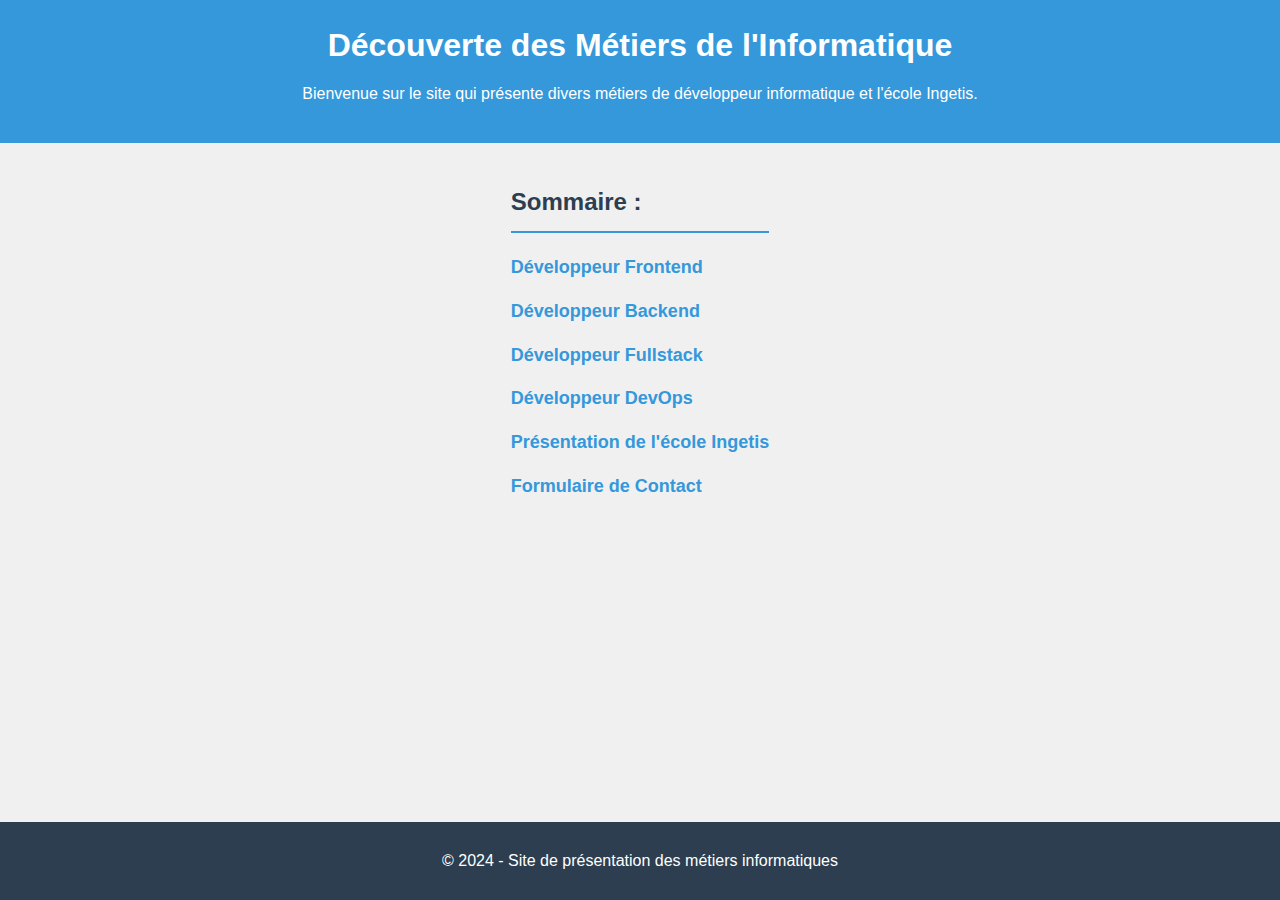
<file: index.html>
<!DOCTYPE html>
<html lang="fr">
<head>
    <meta charset="UTF-8">
    <meta name="viewport" content="width=device-width, initial-scale=1.0">
    <title>Accueil - Métiers de l'informatique</title>
    <link rel="stylesheet" href="index.css">
</head>
<body>
    

    <header>
        <h1>Découverte des Métiers de l'Informatique</h1>
        <p>Bienvenue sur le site qui présente divers métiers de développeur informatique et l'école Ingetis.</p>
    </header>

    <main>
        <section>
            <h2>Sommaire : </h2>
            <ul>
                <li><a href="frontend.html">Développeur Frontend</a></li>
                <li><a href="backend.html">Développeur Backend</a></li>
                <li><a href="fullstack.html">Développeur Fullstack</a></li>
                <li><a href="devops.html">Développeur DevOps</a></li>
                <li><a href="ingetis.html">Présentation de l'école Ingetis</a></li>
                <li><a href="formulaire.html">Formulaire de Contact</a></li>
            </ul>
        </section>
    </main>

    <footer>
        <p>&copy; 2024 - Site de présentation des métiers informatiques</p>
    </footer>
</body>
</html>
</file>
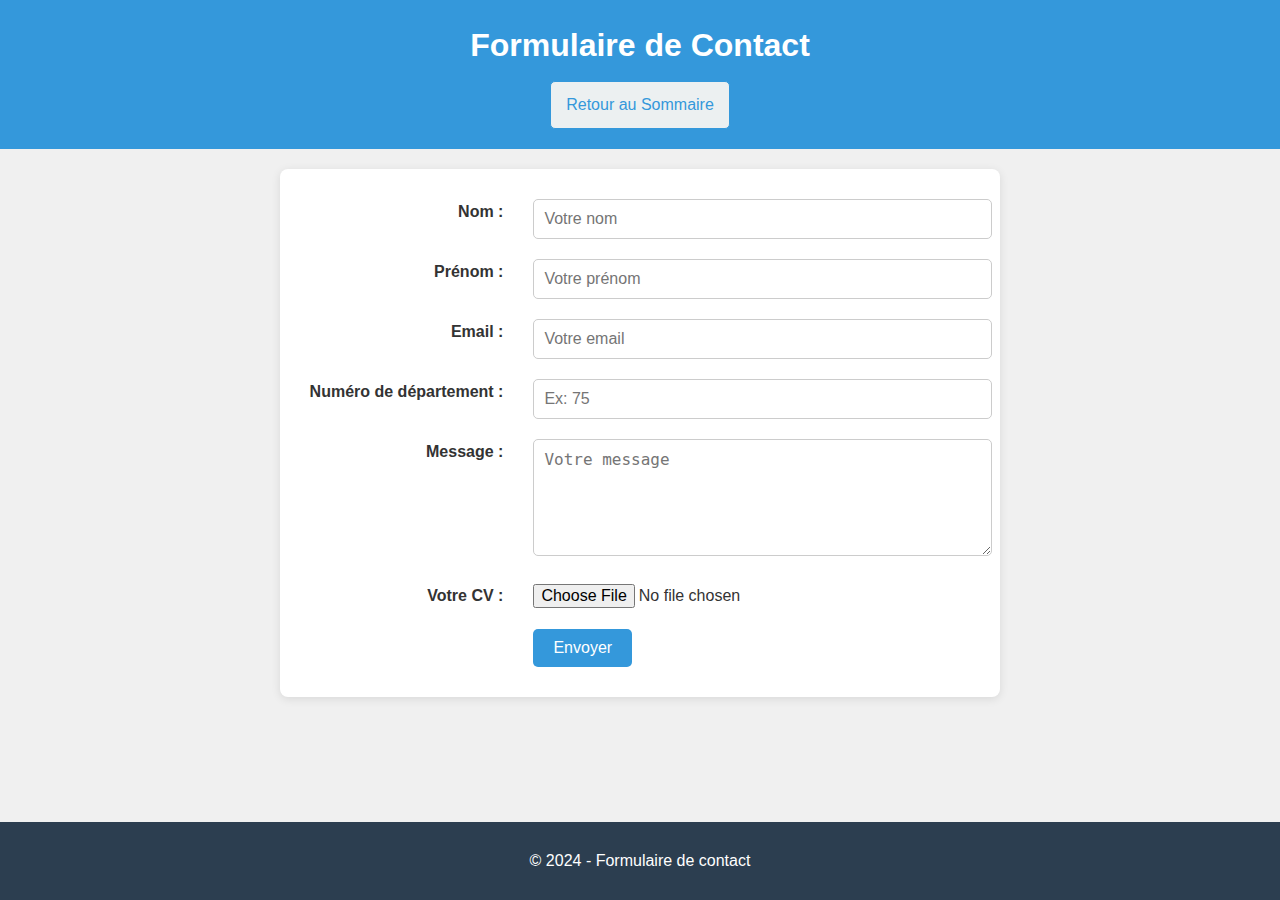
<file: formulaire.html>
<!DOCTYPE html>
<html lang="fr">
<head>
    <meta charset="UTF-8">
    <meta name="viewport" content="width=device-width, initial-scale=1.0">
    <title>Formulaire de Contact</title>
    <link rel="stylesheet" href="formulaire.css">
</head>
<body>

    <header>
        <h1>Formulaire de Contact</h1>
        <nav>
            <a href="index.html" class="back-to-home">Retour au Sommaire</a>
        </nav>
    </header>

    <main>
        <form action="#" method="post">
            <table>
                <tr>
                    <td><label for="nom">Nom :</label></td>
                    <td><input type="text" id="nom" name="nom" placeholder="Votre nom" maxlength="50" required></td>
                </tr>
                <tr>
                    <td><label for="prenom">Prénom :</label></td>
                    <td><input type="text" id="prenom" name="prenom" placeholder="Votre prénom" maxlength="50" required></td>
                </tr>
                <tr>
                    <td><label for="email">Email :</label></td>
                    <td><input type="email" id="email" name="email" placeholder="Votre email" maxlength="100" required></td>
                </tr>
                <tr>
                    <td><label for="departement">Numéro de département :</label></td>
                    <td><input type="number" id="departement" name="departement" placeholder="Ex: 75" maxlength="2" required></td>
                </tr>
                <tr>
                    <td><label for="message">Message :</label></td>
                    <td><textarea id="message" name="message" rows="5" cols="40" placeholder="Votre message" maxlength="500" required></textarea></td>
                </tr>
                <tr>
                    <td><label for="fichier">Votre CV :</label></td>
                    <td><input type="file" id="fichier" name="fichier"></td>
                </tr>
                <tr>
                    <td></td>
                    <td><input type="submit" value="Envoyer"></td>
                </tr>
            </table>
        </form>
    </main>

    <footer>
        <p>&copy; 2024 - Formulaire de contact</p>
    </footer>
</body>
</html>
</file>
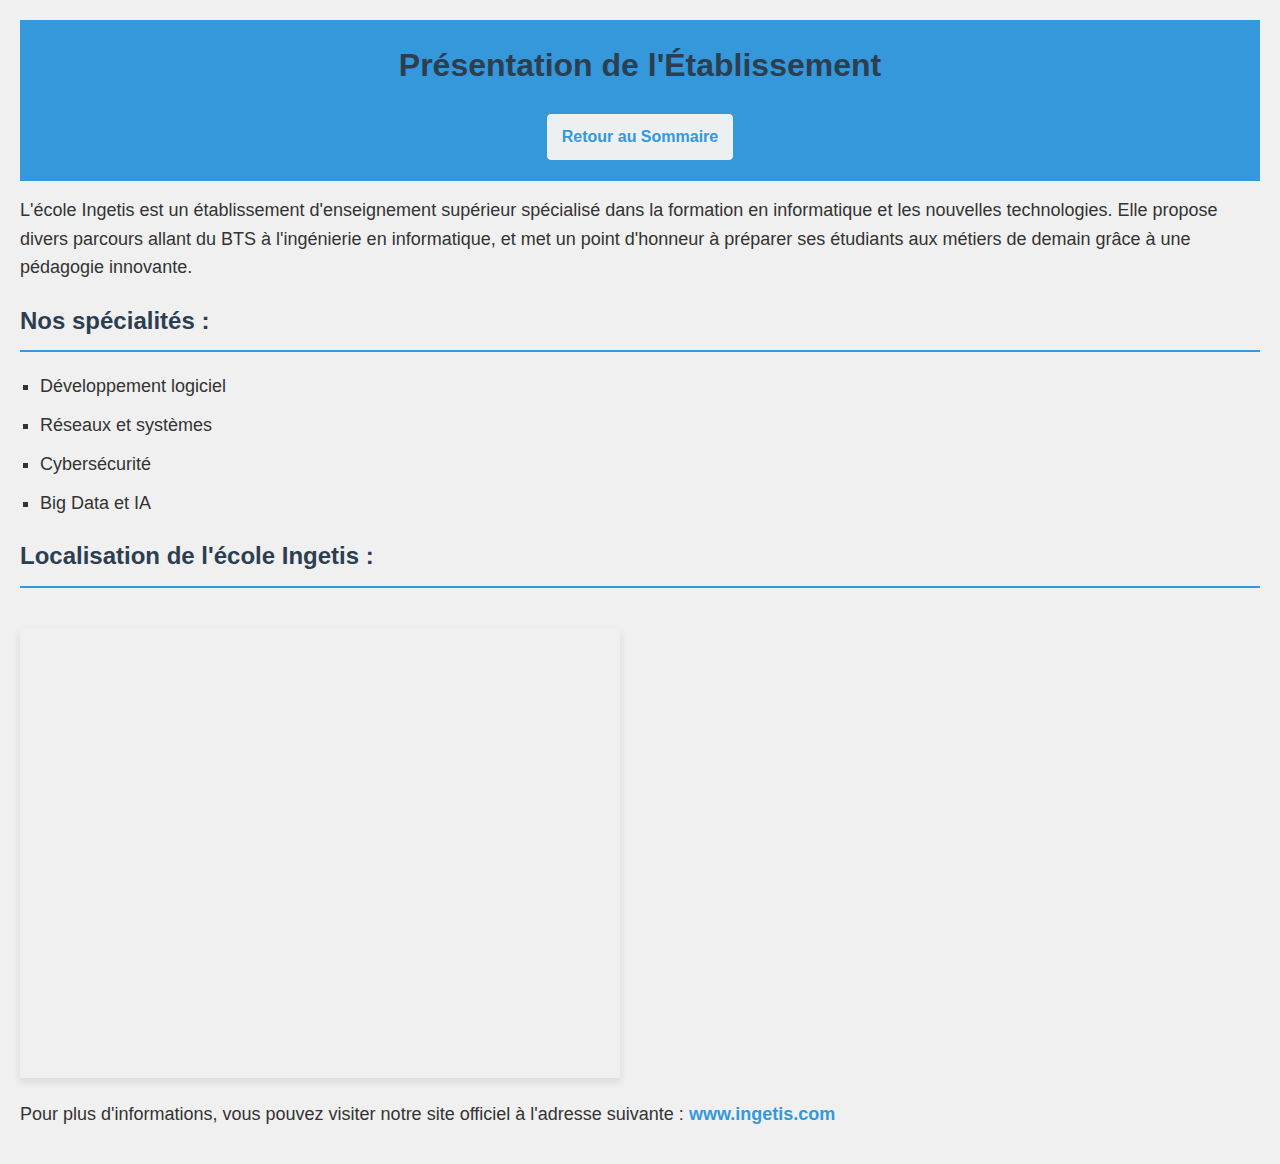
<file: ingetis.html>
<!DOCTYPE html>
<html lang="fr">
<head>
    <meta charset="UTF-8">
    <meta name="viewport" content="width=device-width, initial-scale=1.0">
    <title>Présentation de l'école Ingetis</title>
    <link rel="stylesheet" href="ingetis.css">
</head>
<body bgcolor="f2f9ba">
    <header>
        <h1>Présentation de l'Établissement</h1>
        <nav>
            <a href="index.html" class="back-to-home">Retour au Sommaire</a>
        </nav>
    </header>

    <p>L'école Ingetis est un établissement d'enseignement supérieur spécialisé dans la formation en informatique et les nouvelles technologies. Elle propose divers parcours allant du BTS à l'ingénierie en informatique, et met un point d'honneur à préparer ses étudiants aux métiers de demain grâce à une pédagogie innovante.</p>

    <h2>Nos spécialités :</h2>
    <ul>
        <li>Développement logiciel</li>
        <li>Réseaux et systèmes</li>
        <li>Cybersécurité</li>
        <li>Big Data et IA</li>
    </ul>

    <h2>Localisation de l'école Ingetis :</h2>

    <iframe 
        src="https://www.google.com/maps/embed?pb=!1m18!1m12!1m3!1d2624.999089309678!2d2.294481315674979!3d48.85837007928744!2m3!1f0!2f0!3f0!3m2!1i1024!2i768!4f13.1!3m3!1m2!1s0x47e66fdf843d7b81%3A0x4249f1a11fdb7c61!2sTour%20Eiffel!5e0!3m2!1sfr!2sfr!4v1633612515944!5m2!1sfr!2sfr" 
        width="600" 
        height="450" 
        style="border:0;" 
        allowfullscreen="" 
        loading="lazy">
    </iframe>

    <p>Pour plus d'informations, vous pouvez visiter notre site officiel à l'adresse suivante : <a href="https://ingetis.com/">www.ingetis.com</a></p>

    

</body>
</html>
</file>
<file: index.css>
/* Style global */
body {
    font-family: 'Arial', sans-serif;
    background-color: #f0f0f0;
    color: #333;
    margin: 0;
    padding: 0;
    line-height: 1.6;
    display: flex;
    flex-direction: column;
    min-height: 100vh;
}


header {
    background-color: #3498db;
    color: white;
    padding: 20px;
    text-align: center;
}

header h1 {
    margin: 0;
    font-size: 2em;
}

header p {
    margin-top: 10px;
}


main {
    flex: 1;
    padding: 20px;
    max-width: 800px;
    margin: auto;
}

h2 {
    color: #2c3e50;
    border-bottom: 2px solid #3498db;
    padding-bottom: 10px;
}

ul {
    list-style-type: none;
    padding-left: 0;
}

ul li {
    margin: 15px 0;
}

ul li a {
    text-decoration: none;
    color: #3498db;
    font-size: 18px;
    font-weight: bold;
}

ul li a:hover {
    color: #2980b9;
    text-decoration: underline;
}


footer {
    background-color: #2c3e50;
    color: white;
    text-align: center;
    padding: 10px 0;
    margin-top: 20px;
}
</file>
<file: formulaire.css>
body {
    font-family: 'Arial', sans-serif;
    background-color: #f0f0f0;
    color: #333;
    margin: 0;
    padding: 0;
    line-height: 1.6;
    display: flex;
    flex-direction: column;
    min-height: 100vh;
}

header {
    background-color: #3498db;
    color: white;
    padding: 20px;
    text-align: center;
}

header h1 {
    margin: 0;
    font-size: 2em;
}

header nav {
    margin-top: 10px;
}

header nav .back-to-home {
    display: inline-block;
    padding: 10px 15px;
    color: #3498db;
    text-decoration: none;
    border: 1px solid #3498db;
    border-radius: 5px;
    background-color: #ecf0f1;
}

header nav .back-to-home:hover {
    background-color: #3498db;
    color: white;
}



main {
    flex: 1;
    padding: 20px;
    max-width: 800px;
    margin: auto;
}

form {
    background-color: white;
    padding: 20px;
    border-radius: 8px;
    box-shadow: 0 2px 10px rgba(0, 0, 0, 0.1);
}


table {
    width: 100%;
    border-collapse: collapse;
}

td {
    padding: 10px;
    vertical-align: top;
}

td:first-child {
    text-align: right;
    font-weight: bold;
    padding-right: 20px;
}

input[type="text"],
input[type="email"],
input[type="number"],
textarea {
    width: 100%;
    padding: 10px;
    border: 1px solid #ccc;
    border-radius: 5px;
    font-size: 16px;
}

input[type="file"] {
    font-size: 16px;
}

input[type="submit"] {
    background-color: #3498db;
    color: white;
    border: none;
    padding: 10px 20px;
    font-size: 16px;
    border-radius: 5px;
    cursor: pointer;
}

input[type="submit"]:hover {
    background-color: #2980b9;
}


footer {
    background-color: #2c3e50;
    color: white;
    text-align: center;
    padding: 10px 0;
    margin-top: 20px;
}
</file>
<file: ingetis.css>
body {
    font-family: 'Arial', sans-serif;
    background-color: #f0f0f0;
    color: #333;
    margin: 0;
    padding: 20px;
    line-height: 1.6;
}

header {
    background-color: #3498db;
    color: white;
    padding: 20px;
    text-align: center;
}

header h1 {
    margin: 0;
    font-size: 2em;
}

header nav {
    margin-top: 10px;
}

header nav .back-to-home {
    display: inline-block;
    padding: 10px 15px;
    color: #3498db;
    text-decoration: none;
    border: 1px solid #3498db;
    border-radius: 5px;
    background-color: #ecf0f1;
}

header nav .back-to-home:hover {
    background-color: #3498db;
    color: white;
}

h1, h2 {
    color: #2c3e50;
    border-bottom: 2px solid #3498db;
    padding-bottom: 10px;
}


p {
    margin: 15px 0;
    font-size: 18px;
}


ul {
    list-style-type: square;
    padding-left: 20px;
}

ul li {
    margin: 10px 0;
    font-size: 18px;
}


a {
    color: #3498db;
    text-decoration: none;
    font-weight: bold;
}

a:hover {
    text-decoration: underline;
    color: #2980b9;
}


iframe {
    margin-top: 20px;
    width: 100%;
    max-width: 600px;
    height: 450px;
    border: none;
    box-shadow: 0 4px 8px rgba(0, 0, 0, 0.1);
}


.container {
    background-color: white;
    border-radius: 8px;
    padding: 20px;
    box-shadow: 0 2px 10px rgba(0, 0, 0, 0.1);
    max-width: 800px;
    margin: auto;
}


a.button {
    display: inline-block;
    margin-top: 20px;
    padding: 10px 15px;
    background-color: #3498db;
    color: white;
    border-radius: 5px;
    text-decoration: none;
}

a.button:hover {
    background-color: #2980b9;
}
</file>
